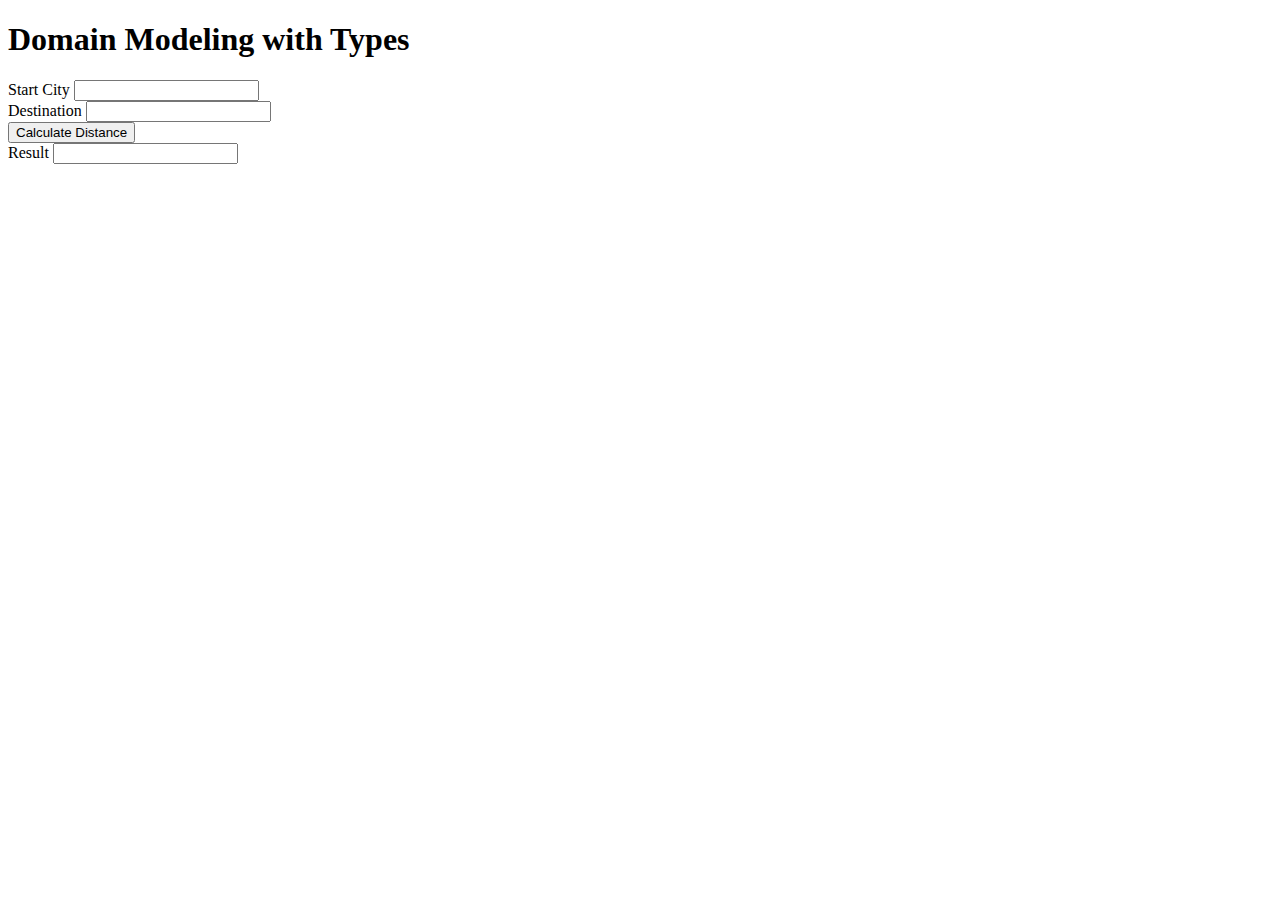
<file: slides/index.html>
﻿<!DOCTYPE html>
<html xmlns="http://www.w3.org/1999/xhtml">
<head>
    <title>Domain Modeling with Types</title>
    <link type="text/css" rel="stylesheet" href="custom.css" />
</head>
<body>
    <h1>Domain Modeling with Types</h1>

    <form id="calc-form">
        <label for="start">Start City</label>
        <input type="text" id="start" name="start" /><br />
        <label for="dest">Destination</label>
        <input type="text" id="dest" name="dest" /><br />
        <button type="button" id="calculate">Calculate Distance</button>
    </form>

    <label for="show-result">Result</label>
    <input type="text" id="show-result" name="show-result" readonly />

    <div id="mapDiv"></div>

    <script src="//dev.virtualearth.net/mapcontrol/mapcontrol.ashx?v=7.0"></script>
    <script src="app.js"></script>
</body>
</html>
</file>
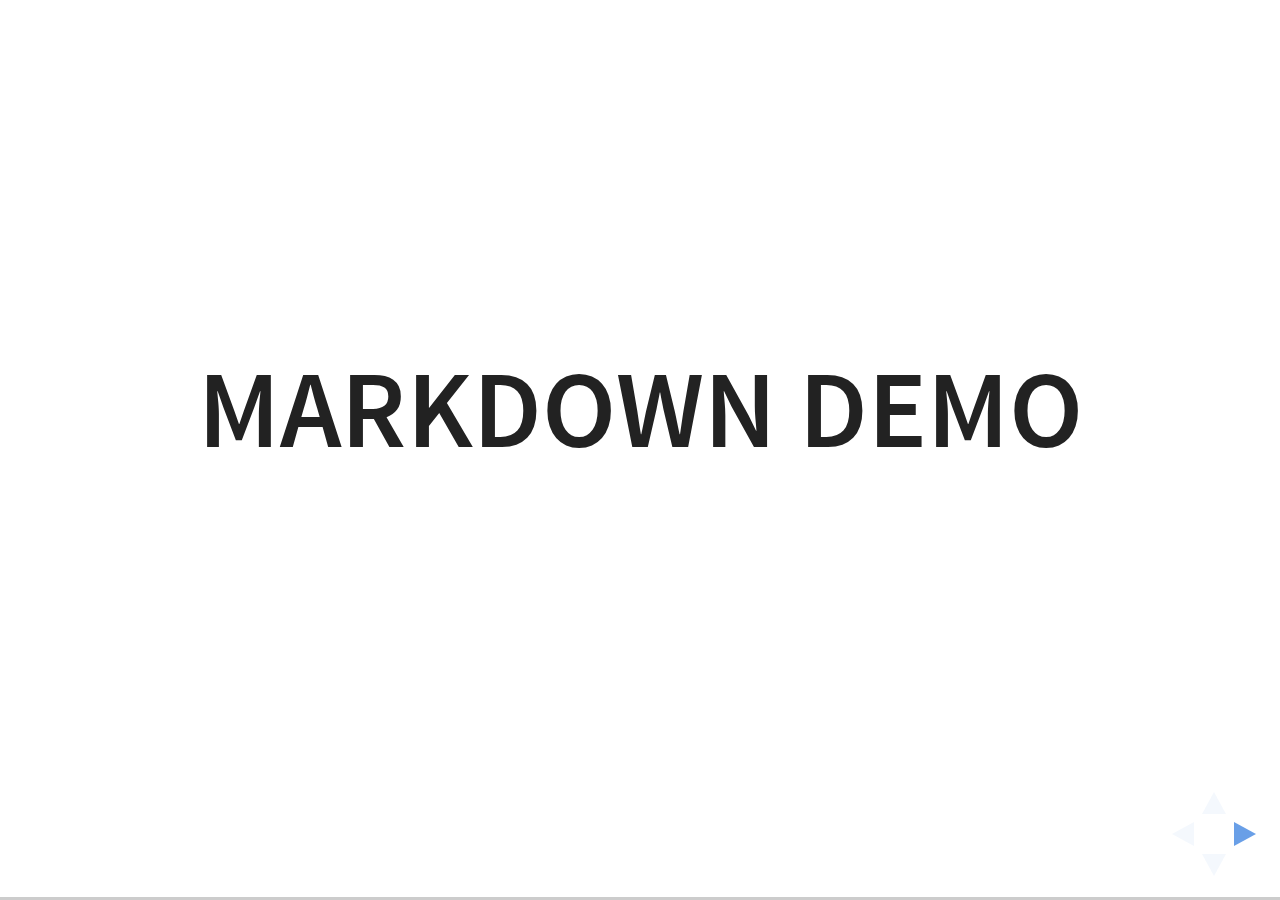
<file: plugin/markdown/example.html>
<!doctype html>
<html lang="en">

	<head>
		<meta charset="utf-8">

		<title>reveal.js - Markdown Demo</title>

		<link rel="stylesheet" href="../../css/reveal.css">
		<link rel="stylesheet" href="../../css/theme/white.css" id="theme">

        <link rel="stylesheet" href="../../lib/css/zenburn.css">
	</head>

	<body>

		<div class="reveal">

			<div class="slides">

                <!-- Use external markdown resource, separate slides by three newlines; vertical slides by two newlines -->
                <section data-markdown="example.md" data-separator="^\n\n\n" data-separator-vertical="^\n\n"></section>

                <!-- Slides are separated by three dashes (quick 'n dirty regular expression) -->
                <section data-markdown data-separator="---">
                    <script type="text/template">
                        ## Demo 1
                        Slide 1
                        ---
                        ## Demo 1
                        Slide 2
                        ---
                        ## Demo 1
                        Slide 3
                    </script>
                </section>

                <!-- Slides are separated by newline + three dashes + newline, vertical slides identical but two dashes -->
                <section data-markdown data-separator="^\n---\n$" data-separator-vertical="^\n--\n$">
                    <script type="text/template">
                        ## Demo 2
                        Slide 1.1

                        --

                        ## Demo 2
                        Slide 1.2

                        ---

                        ## Demo 2
                        Slide 2
                    </script>
                </section>

                <!-- No "extra" slides, since there are no separators defined (so they'll become horizontal rulers) -->
                <section data-markdown>
                    <script type="text/template">
                        A

                        ---

                        B

                        ---

                        C
                    </script>
                </section>

                <!-- Slide attributes -->
                <section data-markdown>
                    <script type="text/template">
                        <!-- .slide: data-background="#000000" -->
                        ## Slide attributes
                    </script>
                </section>

                <!-- Element attributes -->
                <section data-markdown>
                    <script type="text/template">
                        ## Element attributes
                        - Item 1 <!-- .element: class="fragment" data-fragment-index="2" -->
                        - Item 2 <!-- .element: class="fragment" data-fragment-index="1" -->
                    </script>
                </section>

                <!-- Code -->
                <section data-markdown>
                    <script type="text/template">
                        ```php
                        public function foo()
                        {
                            $foo = array(
                                'bar' => 'bar'
                            )
                        }
                        ```
                    </script>
                </section>

            </div>
		</div>

		<script src="../../lib/js/head.min.js"></script>
		<script src="../../js/reveal.js"></script>

		<script>

			Reveal.initialize({
				controls: true,
				progress: true,
				history: true,
				center: true,

				// Optional libraries used to extend on reveal.js
				dependencies: [
					{ src: '../../lib/js/classList.js', condition: function() { return !document.body.classList; } },
					{ src: 'marked.js', condition: function() { return !!document.querySelector( '[data-markdown]' ); } },
                    { src: 'markdown.js', condition: function() { return !!document.querySelector( '[data-markdown]' ); } },
                    { src: '../highlight/highlight.js', async: true, callback: function() { hljs.initHighlightingOnLoad(); } },
					{ src: '../notes/notes.js' }
				]
			});

		</script>

	</body>
</html>
</file>
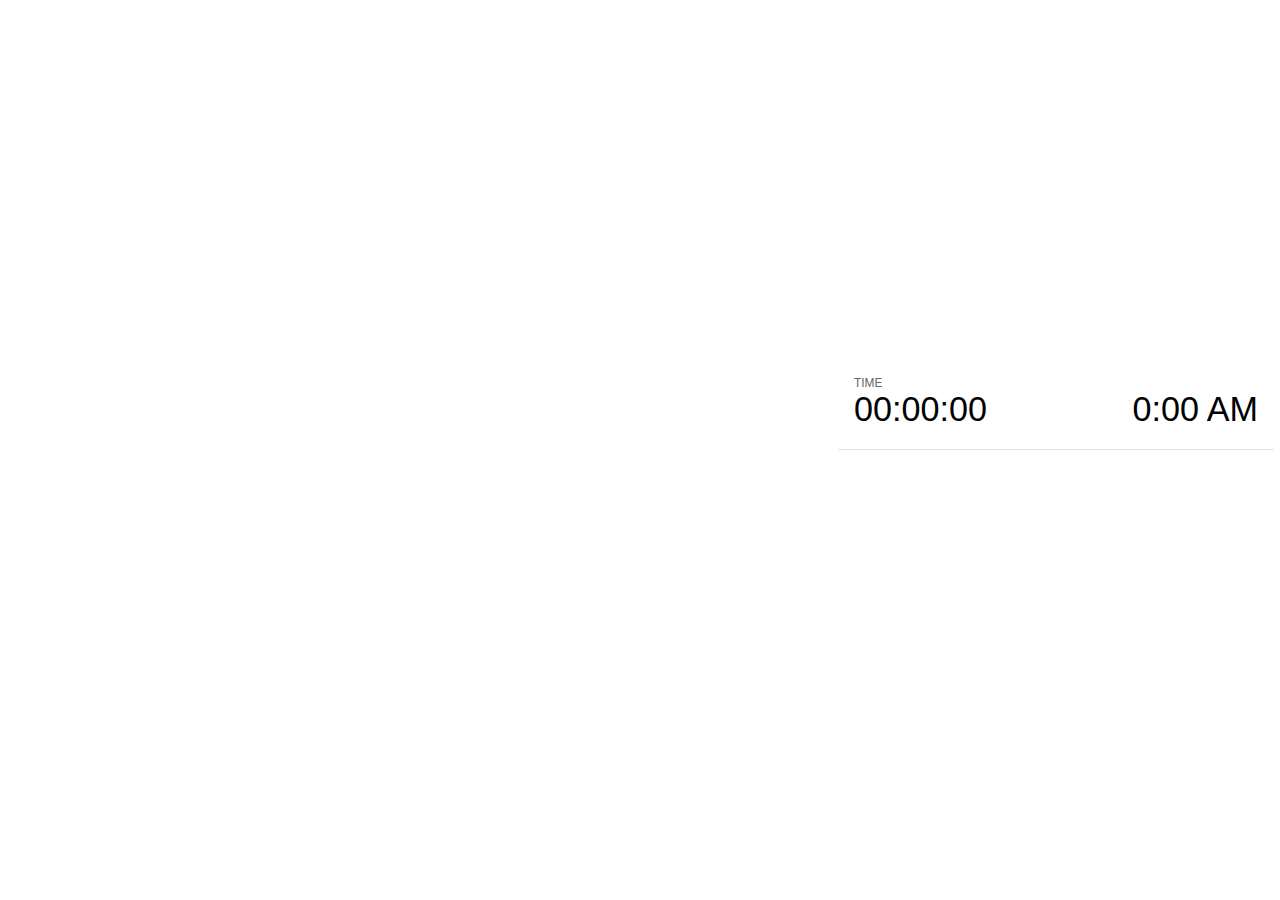
<file: plugin/notes/notes.html>
<!doctype html>
<html lang="en">
	<head>
		<meta charset="utf-8">

		<title>reveal.js - Slide Notes</title>

		<style>
			body {
				font-family: Helvetica;
			}

			#current-slide,
			#upcoming-slide,
			#speaker-controls {
				padding: 6px;
				box-sizing: border-box;
				-moz-box-sizing: border-box;
			}

			#current-slide iframe,
			#upcoming-slide iframe {
				width: 100%;
				height: 100%;
				border: 1px solid #ddd;
			}

			#current-slide .label,
			#upcoming-slide .label {
				position: absolute;
				top: 10px;
				left: 10px;
				font-weight: bold;
				font-size: 14px;
				z-index: 2;
				color: rgba( 255, 255, 255, 0.9 );
			}

			#current-slide {
				position: absolute;
				width: 65%;
				height: 100%;
				top: 0;
				left: 0;
				padding-right: 0;
			}

			#upcoming-slide {
				position: absolute;
				width: 35%;
				height: 40%;
				right: 0;
				top: 0;
			}

			#speaker-controls {
				position: absolute;
				top: 40%;
				right: 0;
				width: 35%;
				height: 60%;
				overflow: auto;

				font-size: 18px;
			}

				.speaker-controls-time.hidden,
				.speaker-controls-notes.hidden {
					display: none;
				}

				.speaker-controls-time .label,
				.speaker-controls-notes .label {
					text-transform: uppercase;
					font-weight: normal;
					font-size: 0.66em;
					color: #666;
					margin: 0;
				}

				.speaker-controls-time {
					border-bottom: 1px solid rgba( 200, 200, 200, 0.5 );
					margin-bottom: 10px;
					padding: 10px 16px;
					padding-bottom: 20px;
					cursor: pointer;
				}

				.speaker-controls-time .reset-button {
					opacity: 0;
					float: right;
					color: #666;
					text-decoration: none;
				}
				.speaker-controls-time:hover .reset-button {
					opacity: 1;
				}

				.speaker-controls-time .timer,
				.speaker-controls-time .clock {
					width: 50%;
					font-size: 1.9em;
				}

				.speaker-controls-time .timer {
					float: left;
				}

				.speaker-controls-time .clock {
					float: right;
					text-align: right;
				}

				.speaker-controls-time span.mute {
					color: #bbb;
				}

				.speaker-controls-notes {
					padding: 10px 16px;
				}

				.speaker-controls-notes .value {
					margin-top: 5px;
					line-height: 1.4;
					font-size: 1.2em;
				}

			.clear {
				clear: both;
			}

			@media screen and (max-width: 1080px) {
				#speaker-controls {
					font-size: 16px;
				}
			}

			@media screen and (max-width: 900px) {
				#speaker-controls {
					font-size: 14px;
				}
			}

			@media screen and (max-width: 800px) {
				#speaker-controls {
					font-size: 12px;
				}
			}

		</style>
	</head>

	<body>

		<div id="current-slide"></div>
		<div id="upcoming-slide"><span class="label">UPCOMING:</span></div>
		<div id="speaker-controls">
			<div class="speaker-controls-time">
				<h4 class="label">Time <span class="reset-button">Click to Reset</span></h4>
				<div class="clock">
					<span class="clock-value">0:00 AM</span>
				</div>
				<div class="timer">
					<span class="hours-value">00</span><span class="minutes-value">:00</span><span class="seconds-value">:00</span>
				</div>
				<div class="clear"></div>
			</div>

			<div class="speaker-controls-notes hidden">
				<h4 class="label">Notes</h4>
				<div class="value"></div>
			</div>
		</div>

		<script src="../../plugin/markdown/marked.js"></script>
		<script>

			(function() {

				var notes,
					notesValue,
					currentState,
					currentSlide,
					upcomingSlide,
					connected = false;

				window.addEventListener( 'message', function( event ) {

					var data = JSON.parse( event.data );

					// Messages sent by the notes plugin inside of the main window
					if( data && data.namespace === 'reveal-notes' ) {
						if( data.type === 'connect' ) {
							handleConnectMessage( data );
						}
						else if( data.type === 'state' ) {
							handleStateMessage( data );
						}
					}
					// Messages sent by the reveal.js inside of the current slide preview
					else if( data && data.namespace === 'reveal' ) {
						if( /ready/.test( data.eventName ) ) {
							// Send a message back to notify that the handshake is complete
							window.opener.postMessage( JSON.stringify({ namespace: 'reveal-notes', type: 'connected'} ), '*' );
						}
						else if( /slidechanged|fragmentshown|fragmenthidden|overviewshown|overviewhidden|paused|resumed/.test( data.eventName ) && currentState !== JSON.stringify( data.state ) ) {
							window.opener.postMessage( JSON.stringify({ method: 'setState', args: [ data.state ]} ), '*' );
						}
					}

				} );

				/**
				 * Called when the main window is trying to establish a
				 * connection.
				 */
				function handleConnectMessage( data ) {

					if( connected === false ) {
						connected = true;

						setupIframes( data );
						setupKeyboard();
						setupNotes();
						setupTimer();
					}

				}

				/**
				 * Called when the main window sends an updated state.
				 */
				function handleStateMessage( data ) {

					// Store the most recently set state to avoid circular loops
					// applying the same state
					currentState = JSON.stringify( data.state );

					// No need for updating the notes in case of fragment changes
					if ( data.notes ) {
						notes.classList.remove( 'hidden' );
						if( data.markdown ) {
							notesValue.innerHTML = marked( data.notes );
						}
						else {
							notesValue.innerHTML = data.notes;
						}
					}
					else {
						notes.classList.add( 'hidden' );
					}

					// Update the note slides
					currentSlide.contentWindow.postMessage( JSON.stringify({ method: 'setState', args: [ data.state ] }), '*' );
					upcomingSlide.contentWindow.postMessage( JSON.stringify({ method: 'setState', args: [ data.state ] }), '*' );
					upcomingSlide.contentWindow.postMessage( JSON.stringify({ method: 'next' }), '*' );

				}

				// Limit to max one state update per X ms
				handleStateMessage = debounce( handleStateMessage, 200 );

				/**
				 * Forward keyboard events to the current slide window.
				 * This enables keyboard events to work even if focus
				 * isn't set on the current slide iframe.
				 */
				function setupKeyboard() {

					document.addEventListener( 'keydown', function( event ) {
						currentSlide.contentWindow.postMessage( JSON.stringify({ method: 'triggerKey', args: [ event.keyCode ] }), '*' );
					} );

				}

				/**
				 * Creates the preview iframes.
				 */
				function setupIframes( data ) {

					var params = [
						'receiver',
						'progress=false',
						'history=false',
						'transition=none',
						'autoSlide=0',
						'backgroundTransition=none'
					].join( '&' );

					var hash = '#/' + data.state.indexh + '/' + data.state.indexv;
					var currentURL = data.url + '?' + params + '&postMessageEvents=true' + hash;
					var upcomingURL = data.url + '?' + params + '&controls=false' + hash;

					currentSlide = document.createElement( 'iframe' );
					currentSlide.setAttribute( 'width', 1280 );
					currentSlide.setAttribute( 'height', 1024 );
					currentSlide.setAttribute( 'src', currentURL );
					document.querySelector( '#current-slide' ).appendChild( currentSlide );

					upcomingSlide = document.createElement( 'iframe' );
					upcomingSlide.setAttribute( 'width', 640 );
					upcomingSlide.setAttribute( 'height', 512 );
					upcomingSlide.setAttribute( 'src', upcomingURL );
					document.querySelector( '#upcoming-slide' ).appendChild( upcomingSlide );

				}

				/**
				 * Setup the notes UI.
				 */
				function setupNotes() {

					notes = document.querySelector( '.speaker-controls-notes' );
					notesValue = document.querySelector( '.speaker-controls-notes .value' );

				}

				/**
				 * Create the timer and clock and start updating them
				 * at an interval.
				 */
				function setupTimer() {

					var start = new Date(),
						timeEl = document.querySelector( '.speaker-controls-time' ),
						clockEl = timeEl.querySelector( '.clock-value' ),
						hoursEl = timeEl.querySelector( '.hours-value' ),
						minutesEl = timeEl.querySelector( '.minutes-value' ),
						secondsEl = timeEl.querySelector( '.seconds-value' );

					function _updateTimer() {

						var diff, hours, minutes, seconds,
							now = new Date();

						diff = now.getTime() - start.getTime();
						hours = Math.floor( diff / ( 1000 * 60 * 60 ) );
						minutes = Math.floor( ( diff / ( 1000 * 60 ) ) % 60 );
						seconds = Math.floor( ( diff / 1000 ) % 60 );

						clockEl.innerHTML = now.toLocaleTimeString( 'en-US', { hour12: true, hour: '2-digit', minute:'2-digit' } );
						hoursEl.innerHTML = zeroPadInteger( hours );
						hoursEl.className = hours > 0 ? '' : 'mute';
						minutesEl.innerHTML = ':' + zeroPadInteger( minutes );
						minutesEl.className = minutes > 0 ? '' : 'mute';
						secondsEl.innerHTML = ':' + zeroPadInteger( seconds );

					}

					// Update once directly
					_updateTimer();

					// Then update every second
					setInterval( _updateTimer, 1000 );

					timeEl.addEventListener( 'click', function() {
						start = new Date();
						_updateTimer();
						return false;
					} );

				}

				function zeroPadInteger( num ) {

					var str = '00' + parseInt( num );
					return str.substring( str.length - 2 );

				}

				/**
				 * Limits the frequency at which a function can be called.
				 */
				function debounce( fn, ms ) {

					var lastTime = 0,
						timeout;

					return function() {

						var args = arguments;
						var context = this;

						clearTimeout( timeout );

						var timeSinceLastCall = Date.now() - lastTime;
						if( timeSinceLastCall > ms ) {
							fn.apply( context, args );
							lastTime = Date.now();
						}
						else {
							timeout = setTimeout( function() {
								fn.apply( context, args );
								lastTime = Date.now();
							}, ms - timeSinceLastCall );
						}

					}

				}

			})();

		</script>
	</body>
</html>
</file>
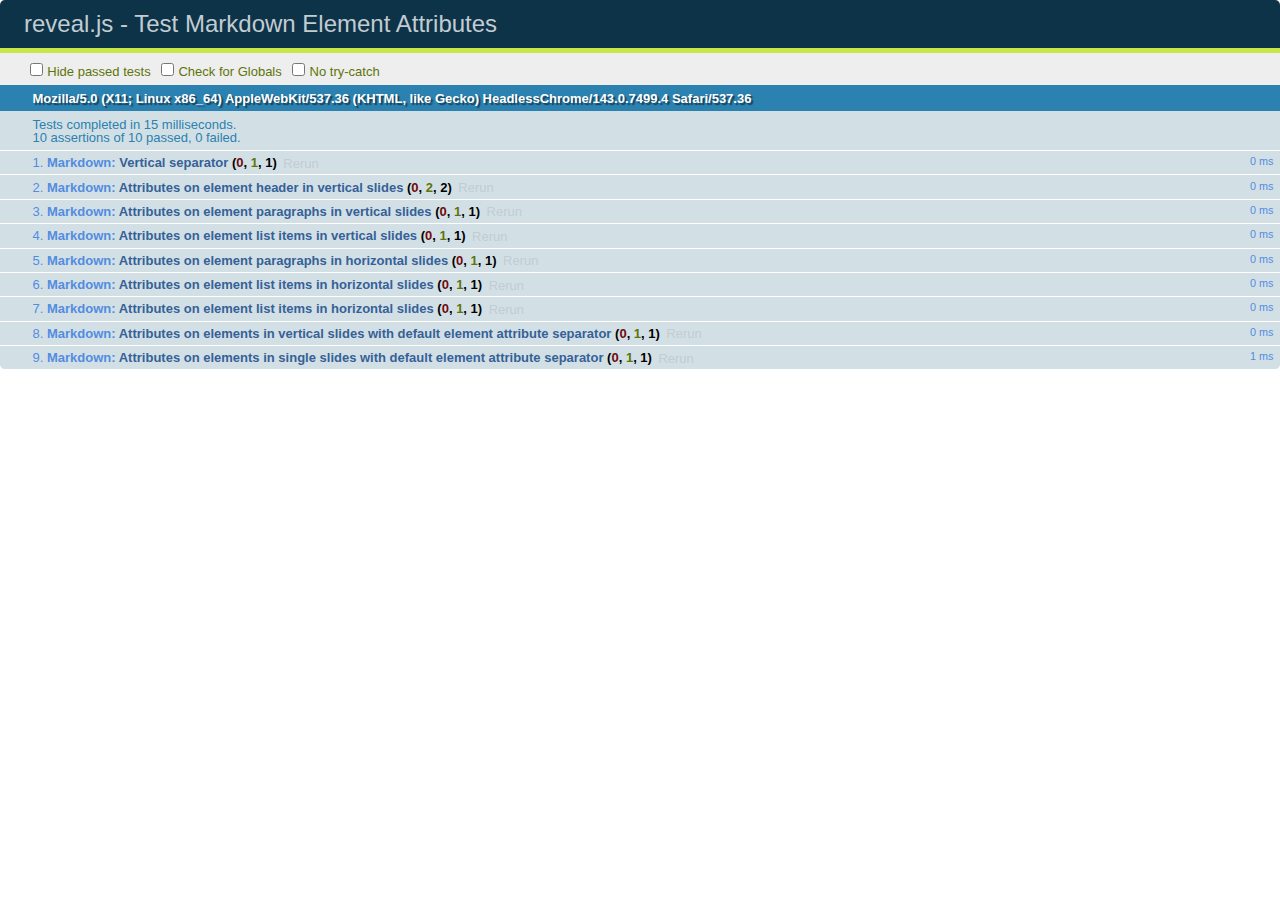
<file: reveal.js-822a9c937c902807e376713760e1f07845951d5a/test/test-markdown-element-attributes.html>
<!doctype html>
<html lang="en">

	<head>
		<meta charset="utf-8">

		<title>reveal.js - Test Markdown Element Attributes</title>

		<link rel="stylesheet" href="../css/reveal.css">
		<link rel="stylesheet" href="qunit-1.12.0.css">
	</head>

	<body style="overflow: auto;">

		<div id="qunit"></div>
		<div id="qunit-fixture"></div>

		<div class="reveal" style="display: none;">

			<div class="slides">

				<!-- <section data-markdown="example.md" data-separator="^\n\n\n" data-separator-vertical="^\n\n"></section> -->

				<!-- Slides are separated by newline + three dashes + newline, vertical slides identical but two dashes -->
				<section data-markdown data-separator="^\n---\n$" data-separator-vertical="^\n--\n$" data-element-attributes="{_\s*?([^}]+?)}">>
					<script type="text/template">
						## Slide 1.1
						<!-- {_class="fragment fade-out" data-fragment-index="1"} -->

						--

						## Slide 1.2
						<!-- {_class="fragment shrink"} -->

						Paragraph 1
						<!-- {_class="fragment grow"} -->

						Paragraph 2
						<!-- {_class="fragment grow"} -->

						- list item 1 <!-- {_class="fragment grow"} -->
						- list item 2 <!-- {_class="fragment grow"} -->
						- list item 3 <!-- {_class="fragment grow"} -->


						---

						## Slide 2


						Paragraph 1.2  
						multi-line <!-- {_class="fragment highlight-red"} -->

						Paragraph 2.2 <!-- {_class="fragment highlight-red"} -->

						Paragraph 2.3 <!-- {_class="fragment highlight-red"} -->

						Paragraph 2.4 <!-- {_class="fragment highlight-red"} -->

						- list item 1 <!-- {_class="fragment highlight-green"} -->
						- list item 2<!-- {_class="fragment highlight-green"} -->
						- list item 3<!-- {_class="fragment highlight-green"} -->
						- list item 4
						<!-- {_class="fragment highlight-green"} -->
						- list item 5<!-- {_class="fragment highlight-green"} -->

						Test

						![Example Picture](examples/assets/image2.png)
						<!-- {_class="reveal stretch"} -->

					</script>
				</section>



				<section 	data-markdown data-separator="^\n\n\n"
									data-separator-vertical="^\n\n"
									data-separator-notes="^Note:"
									data-charset="utf-8">
					<script type="text/template">
						# Test attributes in Markdown with default separator
						## Slide 1 Def <!-- .element: class="fragment highlight-red" data-fragment-index="1" -->


						## Slide 2 Def
						<!-- .element: class="fragment highlight-red" -->

					</script>
				</section>

				<section data-markdown>
				  <script type="text/template">
					## Hello world
					A paragraph
					<!-- .element: class="fragment highlight-blue" -->
				  </script>
				</section>

				<section data-markdown>
				  <script type="text/template">
					## Hello world

					Multiple  
					Line
					<!-- .element: class="fragment highlight-blue" -->
				  </script>
				</section>

				<section data-markdown>
				  <script type="text/template">
					## Hello world

					Test<!-- .element: class="fragment highlight-blue" -->

					More Test
				  </script>
				</section>


			</div>

		</div>

		<script src="../lib/js/head.min.js"></script>
		<script src="../js/reveal.js"></script>
		<script src="../plugin/markdown/marked.js"></script>
		<script src="../plugin/markdown/markdown.js"></script>
		<script src="qunit-1.12.0.js"></script>

		<script src="test-markdown-element-attributes.js"></script>

	</body>
</html>
</file>
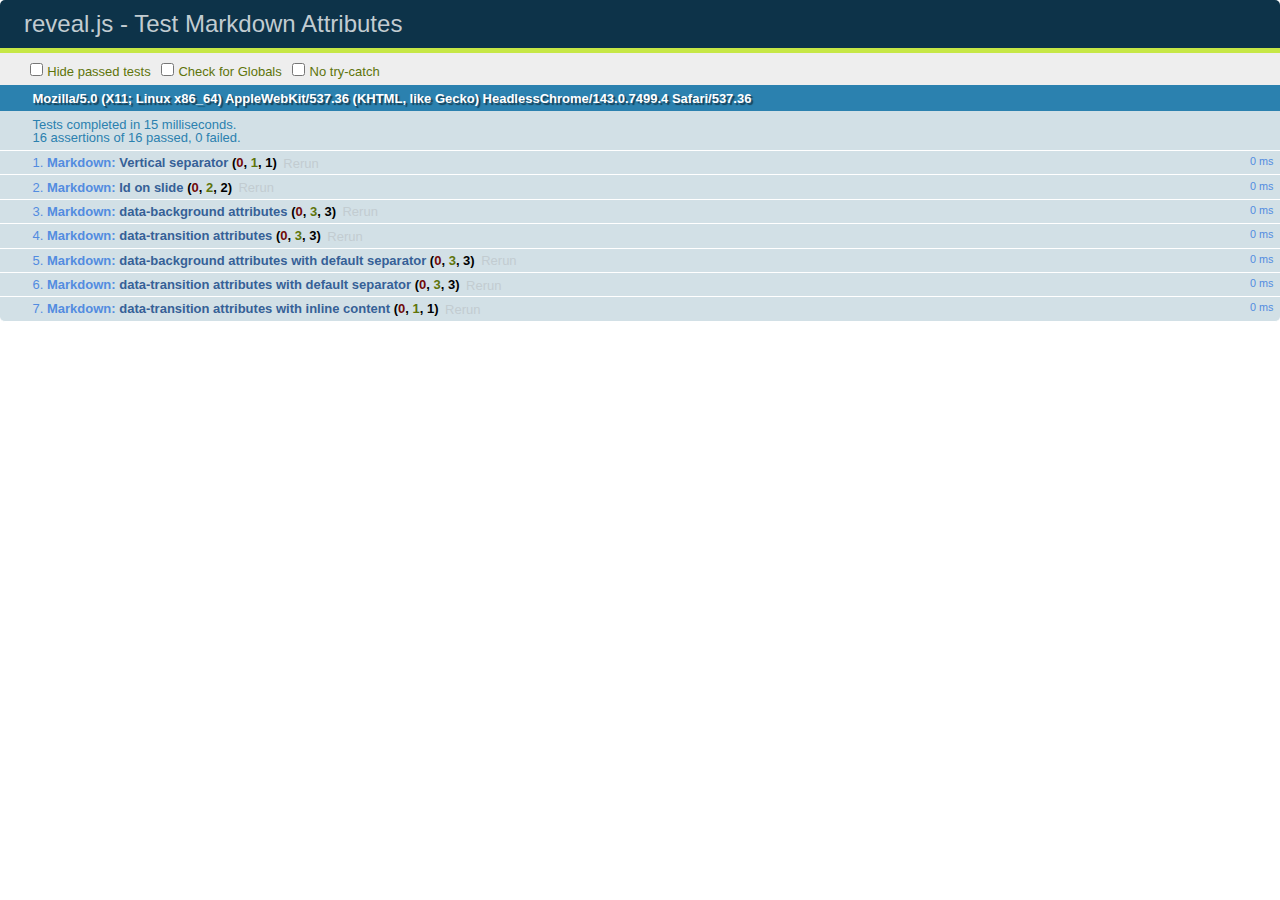
<file: reveal.js-822a9c937c902807e376713760e1f07845951d5a/test/test-markdown-slide-attributes.html>
<!doctype html>
<html lang="en">

	<head>
		<meta charset="utf-8">

		<title>reveal.js - Test Markdown Attributes</title>

		<link rel="stylesheet" href="../css/reveal.css">
		<link rel="stylesheet" href="qunit-1.12.0.css">
	</head>

	<body style="overflow: auto;">

		<div id="qunit"></div>
		<div id="qunit-fixture"></div>

		<div class="reveal" style="display: none;">

			<div class="slides">

				<!-- <section data-markdown="example.md" data-separator="^\n\n\n" data-separator-vertical="^\n\n"></section> -->

				<!-- Slides are separated by three lines, vertical slides by two lines, attributes are one any line starting with (spaces and) two dashes -->
				<section 	data-markdown data-separator="^\n\n\n"
									data-separator-vertical="^\n\n"
									data-separator-notes="^Note:"
									data-attributes="--\s(.*?)$"
									data-charset="utf-8">
					<script type="text/template">
						# Test attributes in Markdown
						## Slide 1



						## Slide 2
						<!-- -- id="slide2" data-transition="zoom" data-background="#A0C66B" -->


						## Slide 2.1
						<!-- -- data-background="#ff0000" data-transition="fade" -->


						## Slide 2.2
						[Link to Slide2](#/slide2)



						## Slide 3
						<!-- -- data-transition="zoom" data-background="#C6916B" -->



						## Slide 4
					</script>
				</section>

				<section 	data-markdown data-separator="^\n\n\n"
									data-separator-vertical="^\n\n"
									data-separator-notes="^Note:"
									data-charset="utf-8">
					<script type="text/template">
						# Test attributes in Markdown with default separator
						## Slide 1 Def



						## Slide 2 Def
						<!-- .slide: id="slide2def" data-transition="concave" data-background="#A7C66B" -->


						## Slide 2.1 Def
						<!-- .slide: data-background="#f70000" data-transition="page" -->


						## Slide 2.2 Def
						[Link to Slide2](#/slide2def)



						## Slide 3 Def
						<!-- .slide: data-transition="concave" data-background="#C7916B" -->



						## Slide 4
					</script>
				</section>

				<section data-markdown>
					<script type="text/template">
						<!-- .slide: data-background="#ff0000" -->
						## Hello world
					</script>
				</section>

				<section data-markdown>
					<script type="text/template">
						## Hello world
						<!-- .slide: data-background="#ff0000" -->
					</script>
				</section>

				<section data-markdown>
					<script type="text/template">
						## Hello world

						Test
						<!-- .slide: data-background="#ff0000" -->

						More Test
					</script>
				</section>

			</div>

		</div>

		<script src="../lib/js/head.min.js"></script>
		<script src="../js/reveal.js"></script>
		<script src="../plugin/markdown/marked.js"></script>
		<script src="../plugin/markdown/markdown.js"></script>
		<script src="qunit-1.12.0.js"></script>

		<script src="test-markdown-slide-attributes.js"></script>

	</body>
</html>
</file>
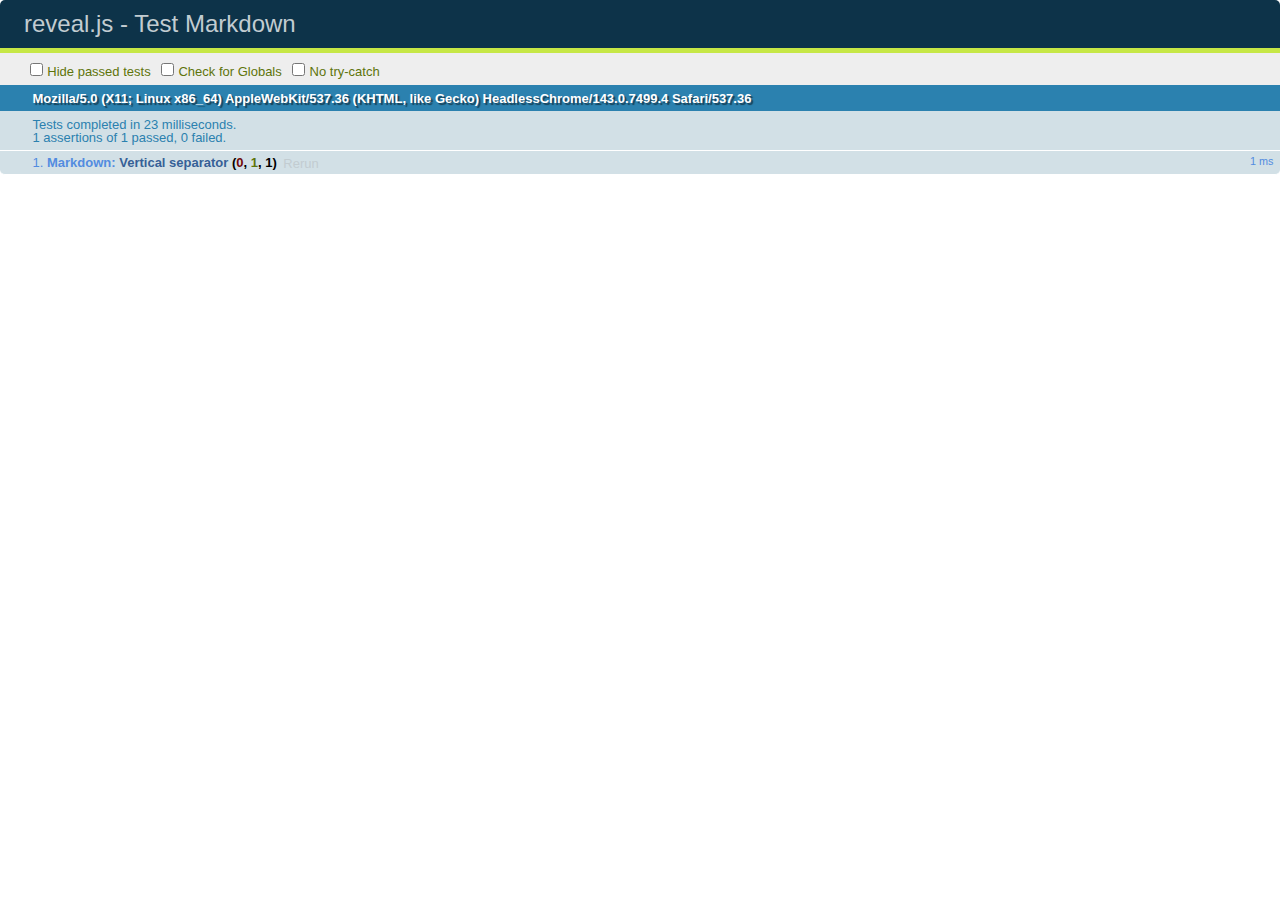
<file: reveal.js-822a9c937c902807e376713760e1f07845951d5a/test/test-markdown.html>
<!doctype html>
<html lang="en">

	<head>
		<meta charset="utf-8">

		<title>reveal.js - Test Markdown</title>

		<link rel="stylesheet" href="../css/reveal.css">
		<link rel="stylesheet" href="qunit-1.12.0.css">
	</head>

	<body style="overflow: auto;">

		<div id="qunit"></div>
  		<div id="qunit-fixture"></div>

		<div class="reveal" style="display: none;">

			<div class="slides">

				<!-- <section data-markdown="example.md" data-separator="^\n\n\n" data-separator-vertical="^\n\n"></section> -->

				<!-- Slides are separated by newline + three dashes + newline, vertical slides identical but two dashes -->
				<section data-markdown data-separator="^\n---\n$" data-separator-vertical="^\n--\n$">
					<script type="text/template">
						## Slide 1.1

						--

						## Slide 1.2

						---

						## Slide 2
					</script>
				</section>

			</div>

		</div>

		<script src="../lib/js/head.min.js"></script>
		<script src="../js/reveal.js"></script>
		<script src="../plugin/markdown/marked.js"></script>
		<script src="../plugin/markdown/markdown.js"></script>
		<script src="qunit-1.12.0.js"></script>

		<script src="test-markdown.js"></script>

	</body>
</html>
</file>
<file: slides/custom.css>
#mapDiv {
    margin: 0 auto;
    position: relative;
    width: 400px;
    height: 400px;
}
</file>
<file: css/theme/white.css>
@import url(../../lib/font/source-sans-pro/source-sans-pro.css);
/**
 * White theme for reveal.js. This is the opposite of the 'black' theme.
 *
 * Copyright (C) 2015 Hakim El Hattab, http://hakim.se
 */
section.has-dark-background, section.has-dark-background h1, section.has-dark-background h2, section.has-dark-background h3, section.has-dark-background h4, section.has-dark-background h5, section.has-dark-background h6 {
  color: #fff; }

/*********************************************
 * GLOBAL STYLES
 *********************************************/
body {
  background: #fff;
  background-color: #fff; }

.reveal {
  font-family: 'Source Sans Pro', Helvetica, sans-serif;
  font-size: 38px;
  font-weight: normal;
  color: #222; }

::selection {
  color: #fff;
  background: #98bdef;
  text-shadow: none; }

.reveal .slides > section, .reveal .slides > section > section {
  line-height: 1.3;
  font-weight: inherit; }

/*********************************************
 * HEADERS
 *********************************************/
.reveal h1, .reveal h2, .reveal h3, .reveal h4, .reveal h5, .reveal h6 {
  margin: 0 0 20px 0;
  color: #222;
  font-family: 'Source Sans Pro', Helvetica, sans-serif;
  font-weight: 600;
  line-height: 1.2;
  letter-spacing: normal;
  text-transform: uppercase;
  text-shadow: none;
  word-wrap: break-word; }

.reveal h1 {
  font-size: 2.5em; }

.reveal h2 {
  font-size: 1.6em; }

.reveal h3 {
  font-size: 1.3em; }

.reveal h4 {
  font-size: 1em; }

.reveal h1 {
  text-shadow: none; }

/*********************************************
 * OTHER
 *********************************************/
.reveal p {
  margin: 20px 0;
  line-height: 1.3; }

/* Ensure certain elements are never larger than the slide itself */
.reveal img, .reveal video, .reveal iframe {
  max-width: 95%;
  max-height: 95%; }

.reveal strong, .reveal b {
  font-weight: bold; }

.reveal em {
  font-style: italic; }

.reveal ol, .reveal dl, .reveal ul {
  display: inline-block;
  text-align: left;
  margin: 0 0 0 1em; }

.reveal ol {
  list-style-type: decimal; }

.reveal ul {
  list-style-type: disc; }

.reveal ul ul {
  list-style-type: square; }

.reveal ul ul ul {
  list-style-type: circle; }

.reveal ul ul, .reveal ul ol, .reveal ol ol, .reveal ol ul {
  display: block;
  margin-left: 40px; }

.reveal dt {
  font-weight: bold; }

.reveal dd {
  margin-left: 40px; }

.reveal q, .reveal blockquote {
  quotes: none; }

.reveal blockquote {
  display: block;
  position: relative;
  width: 70%;
  margin: 20px auto;
  padding: 5px;
  font-style: italic;
  background: rgba(255, 255, 255, 0.05);
  box-shadow: 0px 0px 2px rgba(0, 0, 0, 0.2); }

.reveal blockquote p:first-child, .reveal blockquote p:last-child {
  display: inline-block; }

.reveal q {
  font-style: italic; }

.reveal pre {
  display: block;
  position: relative;
  width: 90%;
  margin: 20px auto;
  text-align: left;
  font-size: 0.55em;
  font-family: monospace;
  line-height: 1.2em;
  word-wrap: break-word;
  box-shadow: 0px 0px 6px rgba(0, 0, 0, 0.3); }

.reveal code {
  font-family: monospace; }

.reveal pre code {
  display: block;
  padding: 5px;
  overflow: auto;
  max-height: 400px;
  word-wrap: normal;
  background: #3F3F3F;
  color: #DCDCDC; }

.reveal table {
  margin: auto;
  border-collapse: collapse;
  border-spacing: 0; }

.reveal table th {
  font-weight: bold; }

.reveal table th, .reveal table td {
  text-align: left;
  padding: 0.2em 0.5em 0.2em 0.5em;
  border-bottom: 1px solid; }

.reveal table th[align="center"], .reveal table td[align="center"] {
  text-align: center; }

.reveal table th[align="right"], .reveal table td[align="right"] {
  text-align: right; }

.reveal table tr:last-child td {
  border-bottom: none; }

.reveal sup {
  vertical-align: super; }

.reveal sub {
  vertical-align: sub; }

.reveal small {
  display: inline-block;
  font-size: 0.6em;
  line-height: 1.2em;
  vertical-align: top; }

.reveal small * {
  vertical-align: top; }

/*********************************************
 * LINKS
 *********************************************/
.reveal a {
  color: #2a76dd;
  text-decoration: none;
  -webkit-transition: color 0.15s ease;
  -moz-transition: color 0.15s ease;
  transition: color 0.15s ease; }

.reveal a:hover {
  color: #6ca2e8;
  text-shadow: none;
  border: none; }

.reveal .roll span:after {
  color: #fff;
  background: #1a54a1; }

/*********************************************
 * IMAGES
 *********************************************/
.reveal section img {
  margin: 15px 0px;
  background: rgba(255, 255, 255, 0.12);
  border: 4px solid #222;
  box-shadow: 0 0 10px rgba(0, 0, 0, 0.15); }

.reveal a img {
  -webkit-transition: all 0.15s linear;
  -moz-transition: all 0.15s linear;
  transition: all 0.15s linear; }

.reveal a:hover img {
  background: rgba(255, 255, 255, 0.2);
  border-color: #2a76dd;
  box-shadow: 0 0 20px rgba(0, 0, 0, 0.55); }

/*********************************************
 * NAVIGATION CONTROLS
 *********************************************/
.reveal .controls div.navigate-left, .reveal .controls div.navigate-left.enabled {
  border-right-color: #2a76dd; }

.reveal .controls div.navigate-right, .reveal .controls div.navigate-right.enabled {
  border-left-color: #2a76dd; }

.reveal .controls div.navigate-up, .reveal .controls div.navigate-up.enabled {
  border-bottom-color: #2a76dd; }

.reveal .controls div.navigate-down, .reveal .controls div.navigate-down.enabled {
  border-top-color: #2a76dd; }

.reveal .controls div.navigate-left.enabled:hover {
  border-right-color: #6ca2e8; }

.reveal .controls div.navigate-right.enabled:hover {
  border-left-color: #6ca2e8; }

.reveal .controls div.navigate-up.enabled:hover {
  border-bottom-color: #6ca2e8; }

.reveal .controls div.navigate-down.enabled:hover {
  border-top-color: #6ca2e8; }

/*********************************************
 * PROGRESS BAR
 *********************************************/
.reveal .progress {
  background: rgba(0, 0, 0, 0.2); }

.reveal .progress span {
  background: #2a76dd;
  -webkit-transition: width 800ms cubic-bezier(0.26, 0.86, 0.44, 0.985);
  -moz-transition: width 800ms cubic-bezier(0.26, 0.86, 0.44, 0.985);
  transition: width 800ms cubic-bezier(0.26, 0.86, 0.44, 0.985); }

/*********************************************
 * SLIDE NUMBER
 *********************************************/
.reveal .slide-number {
  color: #2a76dd; }
</file>
<file: lib/css/zenburn.css>
/*

Zenburn style from voldmar.ru (c) Vladimir Epifanov <voldmar@voldmar.ru>
based on dark.css by Ivan Sagalaev

*/

.hljs {
  display: block; padding: 0.5em;
  background: #3F3F3F;
  color: #DCDCDC;
}

.hljs-keyword,
.hljs-tag,
.css .hljs-class,
.css .hljs-id,
.lisp .hljs-title,
.nginx .hljs-title,
.hljs-request,
.hljs-status,
.clojure .hljs-attribute {
  color: #E3CEAB;
}

.django .hljs-template_tag,
.django .hljs-variable,
.django .hljs-filter .hljs-argument {
  color: #DCDCDC;
}

.hljs-number,
.hljs-date {
  color: #8CD0D3;
}

.dos .hljs-envvar,
.dos .hljs-stream,
.hljs-variable,
.apache .hljs-sqbracket {
  color: #EFDCBC;
}

.dos .hljs-flow,
.diff .hljs-change,
.python .exception,
.python .hljs-built_in,
.hljs-literal,
.tex .hljs-special {
  color: #EFEFAF;
}

.diff .hljs-chunk,
.hljs-subst {
  color: #8F8F8F;
}

.dos .hljs-keyword,
.python .hljs-decorator,
.hljs-title,
.haskell .hljs-type,
.diff .hljs-header,
.ruby .hljs-class .hljs-parent,
.apache .hljs-tag,
.nginx .hljs-built_in,
.tex .hljs-command,
.hljs-prompt {
    color: #efef8f;
}

.dos .hljs-winutils,
.ruby .hljs-symbol,
.ruby .hljs-symbol .hljs-string,
.ruby .hljs-string {
  color: #DCA3A3;
}

.diff .hljs-deletion,
.hljs-string,
.hljs-tag .hljs-value,
.hljs-preprocessor,
.hljs-pragma,
.hljs-built_in,
.sql .hljs-aggregate,
.hljs-javadoc,
.smalltalk .hljs-class,
.smalltalk .hljs-localvars,
.smalltalk .hljs-array,
.css .hljs-rules .hljs-value,
.hljs-attr_selector,
.hljs-pseudo,
.apache .hljs-cbracket,
.tex .hljs-formula,
.coffeescript .hljs-attribute {
  color: #CC9393;
}

.hljs-shebang,
.diff .hljs-addition,
.hljs-comment,
.java .hljs-annotation,
.hljs-template_comment,
.hljs-pi,
.hljs-doctype {
  color: #7F9F7F;
}

.coffeescript .javascript,
.javascript .xml,
.tex .hljs-formula,
.xml .javascript,
.xml .vbscript,
.xml .css,
.xml .hljs-cdata {
  opacity: 0.5;
}
</file>
<file: reveal.js-822a9c937c902807e376713760e1f07845951d5a/test/qunit-1.12.0.css>
/**
 * QUnit v1.12.0 - A JavaScript Unit Testing Framework
 *
 * http://qunitjs.com
 *
 * Copyright 2012 jQuery Foundation and other contributors
 * Released under the MIT license.
 * http://jquery.org/license
 */

/** Font Family and Sizes */

#qunit-tests, #qunit-header, #qunit-banner, #qunit-testrunner-toolbar, #qunit-userAgent, #qunit-testresult {
	font-family: "Helvetica Neue Light", "HelveticaNeue-Light", "Helvetica Neue", Calibri, Helvetica, Arial, sans-serif;
}

#qunit-testrunner-toolbar, #qunit-userAgent, #qunit-testresult, #qunit-tests li { font-size: small; }
#qunit-tests { font-size: smaller; }


/** Resets */

#qunit-tests, #qunit-header, #qunit-banner, #qunit-userAgent, #qunit-testresult, #qunit-modulefilter {
	margin: 0;
	padding: 0;
}


/** Header */

#qunit-header {
	padding: 0.5em 0 0.5em 1em;

	color: #8699a4;
	background-color: #0d3349;

	font-size: 1.5em;
	line-height: 1em;
	font-weight: normal;

	border-radius: 5px 5px 0 0;
	-moz-border-radius: 5px 5px 0 0;
	-webkit-border-top-right-radius: 5px;
	-webkit-border-top-left-radius: 5px;
}

#qunit-header a {
	text-decoration: none;
	color: #c2ccd1;
}

#qunit-header a:hover,
#qunit-header a:focus {
	color: #fff;
}

#qunit-testrunner-toolbar label {
	display: inline-block;
	padding: 0 .5em 0 .1em;
}

#qunit-banner {
	height: 5px;
}

#qunit-testrunner-toolbar {
	padding: 0.5em 0 0.5em 2em;
	color: #5E740B;
	background-color: #eee;
	overflow: hidden;
}

#qunit-userAgent {
	padding: 0.5em 0 0.5em 2.5em;
	background-color: #2b81af;
	color: #fff;
	text-shadow: rgba(0, 0, 0, 0.5) 2px 2px 1px;
}

#qunit-modulefilter-container {
	float: right;
}

/** Tests: Pass/Fail */

#qunit-tests {
	list-style-position: inside;
}

#qunit-tests li {
	padding: 0.4em 0.5em 0.4em 2.5em;
	border-bottom: 1px solid #fff;
	list-style-position: inside;
}

#qunit-tests.hidepass li.pass, #qunit-tests.hidepass li.running  {
	display: none;
}

#qunit-tests li strong {
	cursor: pointer;
}

#qunit-tests li a {
	padding: 0.5em;
	color: #c2ccd1;
	text-decoration: none;
}
#qunit-tests li a:hover,
#qunit-tests li a:focus {
	color: #000;
}

#qunit-tests li .runtime {
	float: right;
	font-size: smaller;
}

.qunit-assert-list {
	margin-top: 0.5em;
	padding: 0.5em;

	background-color: #fff;

	border-radius: 5px;
	-moz-border-radius: 5px;
	-webkit-border-radius: 5px;
}

.qunit-collapsed {
	display: none;
}

#qunit-tests table {
	border-collapse: collapse;
	margin-top: .2em;
}

#qunit-tests th {
	text-align: right;
	vertical-align: top;
	padding: 0 .5em 0 0;
}

#qunit-tests td {
	vertical-align: top;
}

#qunit-tests pre {
	margin: 0;
	white-space: pre-wrap;
	word-wrap: break-word;
}

#qunit-tests del {
	background-color: #e0f2be;
	color: #374e0c;
	text-decoration: none;
}

#qunit-tests ins {
	background-color: #ffcaca;
	color: #500;
	text-decoration: none;
}

/*** Test Counts */

#qunit-tests b.counts                       { color: black; }
#qunit-tests b.passed                       { color: #5E740B; }
#qunit-tests b.failed                       { color: #710909; }

#qunit-tests li li {
	padding: 5px;
	background-color: #fff;
	border-bottom: none;
	list-style-position: inside;
}

/*** Passing Styles */

#qunit-tests li li.pass {
	color: #3c510c;
	background-color: #fff;
	border-left: 10px solid #C6E746;
}

#qunit-tests .pass                          { color: #528CE0; background-color: #D2E0E6; }
#qunit-tests .pass .test-name               { color: #366097; }

#qunit-tests .pass .test-actual,
#qunit-tests .pass .test-expected           { color: #999999; }

#qunit-banner.qunit-pass                    { background-color: #C6E746; }

/*** Failing Styles */

#qunit-tests li li.fail {
	color: #710909;
	background-color: #fff;
	border-left: 10px solid #EE5757;
	white-space: pre;
}

#qunit-tests > li:last-child {
	border-radius: 0 0 5px 5px;
	-moz-border-radius: 0 0 5px 5px;
	-webkit-border-bottom-right-radius: 5px;
	-webkit-border-bottom-left-radius: 5px;
}

#qunit-tests .fail                          { color: #000000; background-color: #EE5757; }
#qunit-tests .fail .test-name,
#qunit-tests .fail .module-name             { color: #000000; }

#qunit-tests .fail .test-actual             { color: #EE5757; }
#qunit-tests .fail .test-expected           { color: green;   }

#qunit-banner.qunit-fail                    { background-color: #EE5757; }


/** Result */

#qunit-testresult {
	padding: 0.5em 0.5em 0.5em 2.5em;

	color: #2b81af;
	background-color: #D2E0E6;

	border-bottom: 1px solid white;
}
#qunit-testresult .module-name {
	font-weight: bold;
}

/** Fixture */

#qunit-fixture {
	position: absolute;
	top: -10000px;
	left: -10000px;
	width: 1000px;
	height: 1000px;
}
</file>
